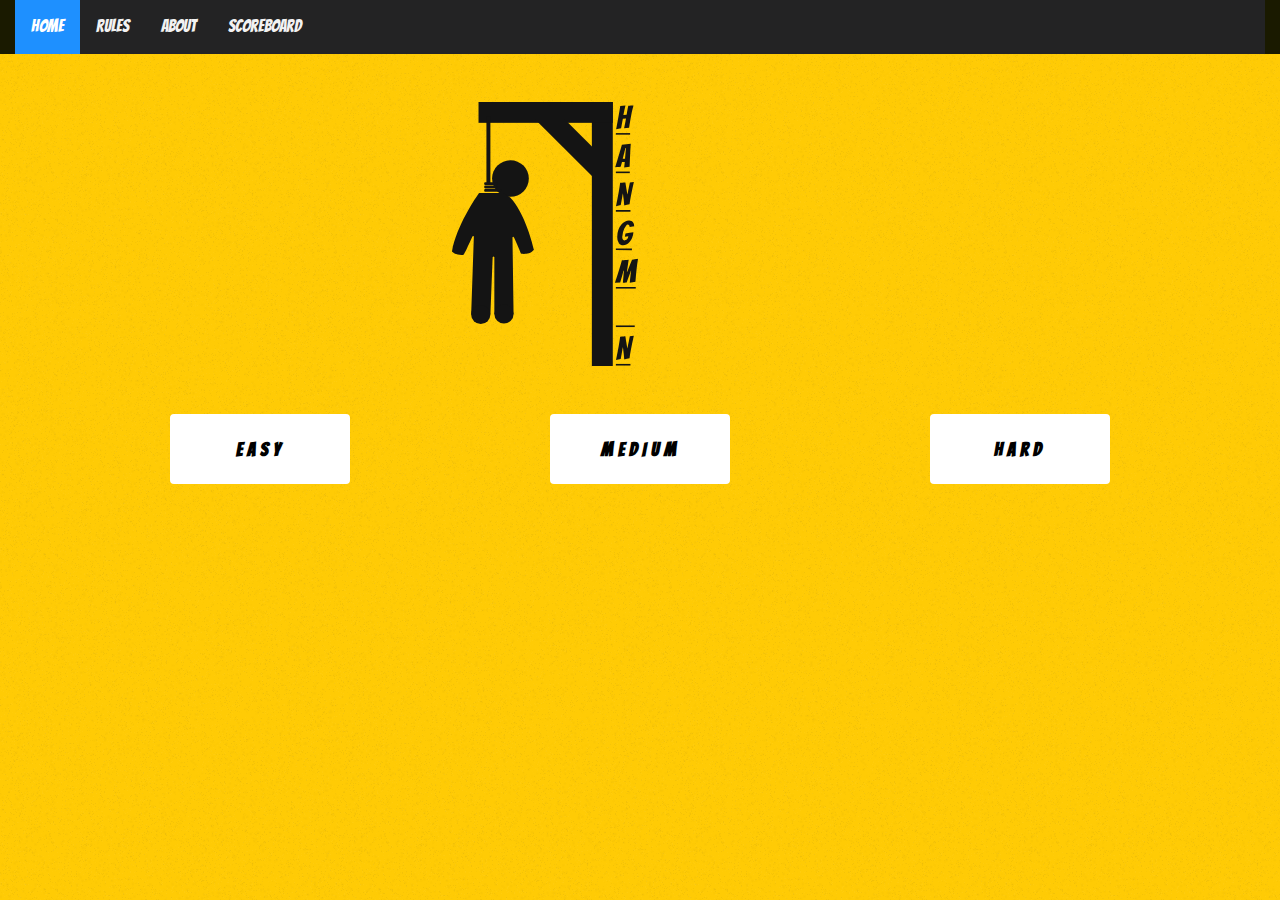
<file: index.html>
<!DOCTYPE html>
<html>

<head>
  <meta name="viewport" content="width=device-width, initial-scale=1">
  <title>HANGMAN</title>

  <link rel="stylesheet" href="https://stackpath.bootstrapcdn.com/bootstrap/4.3.1/css/bootstrap.min.css"
    integrity="sha384-ggOyR0iXCbMQv3Xipma34MD+dH/1fQ784/j6cY/iJTQUOhcWr7x9JvoRxT2MZw1T" crossorigin="anonymous">

  <link href="style.css" rel="stylesheet" type="text/css">
  <link href="https://fonts.googleapis.com/css?family=Bangers&display=swap" rel="stylesheet">
</head>

<body style="background-color: #ffcb05">
  <!--div style="background-image: url('hangmanbg.jpg');"-->
  <div class="container-fluid">
    <div class="row" style="background-color: #1a1a00;">
      <div class="col-md-12 center">
      <div class="topnav">
        <a class="active" href="#Home">Home</a>
        <a href="rules.html">Rules</a>
        <a href="About.html">About</a>
        <a href="scoreboard.php">scoreboard</a>
      </div>
    </div>
  </div>
  </div>
  <div class="container">
    <div class="row">
      <div class="col-md-10" style="margin-top: 30px;">
        <img src="logo.svg" alt="Hangman"  height="300">
      </div>
    </div>
    <div class="row">
      <div class="col-md-4 center">
        <a href="easy.html"> <button type="button" class="btn">EASY</button></a>
      </div>
      <div class="col-md-4 center">
        <a href="medium.html"> <button type="button" class=" btn btn2">MEDIUM</button></a>
      </div>
      <div class="col-md-4 center">
        <a href="hard.html"> <button type="button" class="btn btn3">HARD</button></a>
      </div>


    </div>
  </div>
</body>

</html>
</file>
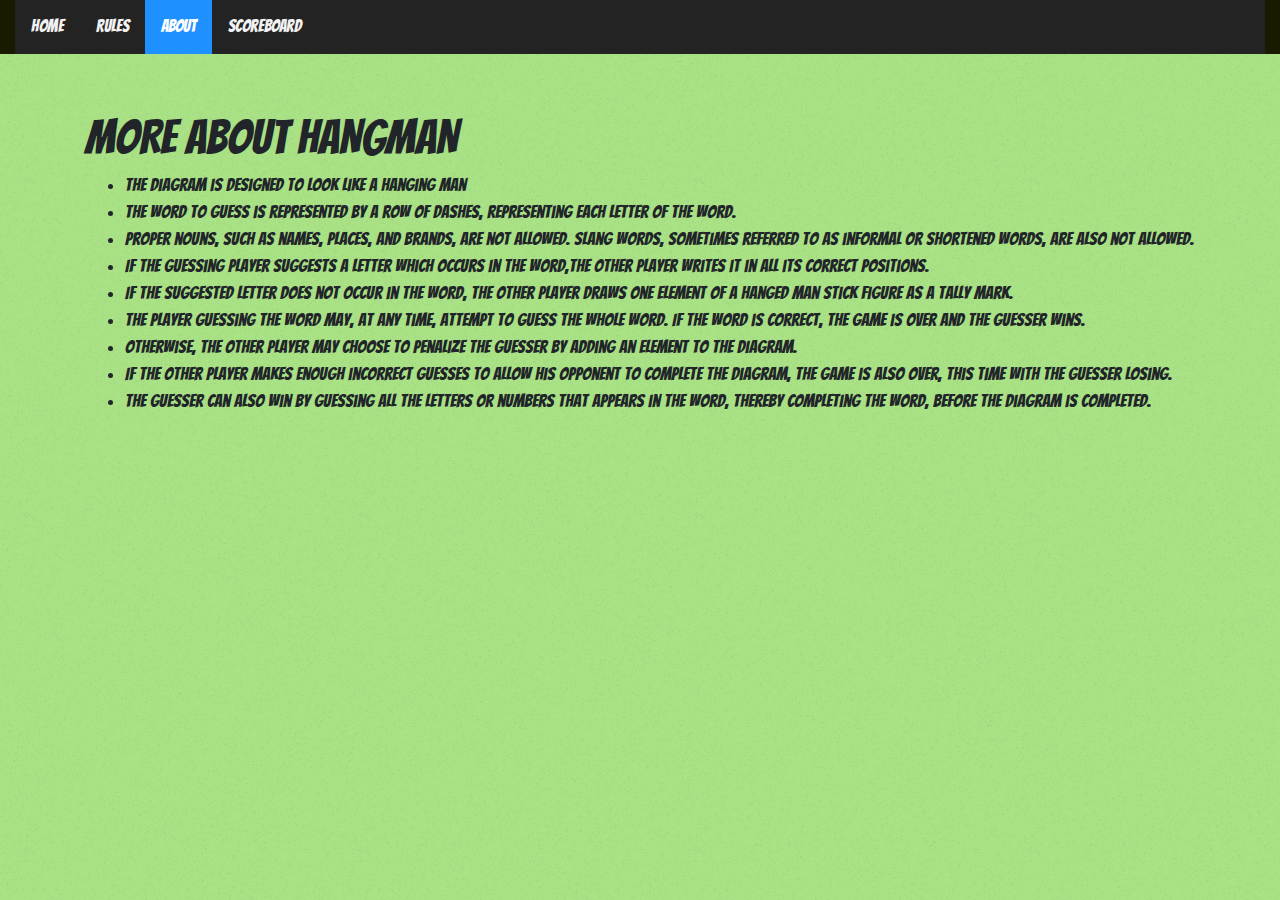
<file: About.html>
<!DOCTYPE html>
<html>

<head>
  <title>RULES</title>
  <meta name="viewport" content="width=device-width, initial-scale=1">

  <link rel="stylesheet" href="https://stackpath.bootstrapcdn.com/bootstrap/4.3.1/css/bootstrap.min.css"
    integrity="sha384-ggOyR0iXCbMQv3Xipma34MD+dH/1fQ784/j6cY/iJTQUOhcWr7x9JvoRxT2MZw1T" crossorigin="anonymous">
  <link href="style.css" rel="stylesheet" type="text/css">

  <link href="https://fonts.googleapis.com/css?family=Bangers&display=swap" rel="stylesheet">

</head>

<body style="background-color: #a9e185">
    <div class="container-fluid">
        <div class="row" style="background-color: #1a1a00;">
          <div class="col-md-12 center">
          <div class="topnav">
            <a href="index.html">Home</a>
            <a href="rules.html">Rules</a>
            <a class="active" href="#">About</a>
            <a href="scoreboard.php">scoreboard</a>
          </div>
        </div>
      </div>
      </div>
  <div class="container">
    <div class="row">
      <div class="col-md-12" style="margin-top: 50px;">
        <H1>More About Hangman</H1>
      </div>
    </div>

    <div class="row">
      <div class="col-md-12" style="font-size: large;">
        <ul>
          <li>The diagram is designed to look like a hanging man</li>
          <li>The word to guess is represented by a row of dashes, representing each letter of the word.</li>
          <li>Proper nouns, such as names, places, and brands, are not allowed. Slang words, sometimes referred to as
            informal or
            shortened words, are also not allowed.</li>
          <li>If the guessing player suggests a letter which occurs in the word,the other player writes it in all its
            correct positions.</li>
          <li>If the suggested letter does not occur in the word, the other
            player
            draws one element of a hanged man stick figure as a tally mark.</li>
          <li>The player guessing the word may, at any time, attempt to guess the whole word. If the word is correct,
            the game
            is
            over and the guesser wins.</li>
          <li> Otherwise, the other player may choose to penalize the guesser by adding an element to
            the diagram.</li>
          <li> If the other player makes enough incorrect guesses to allow his opponent to
            complete
            the diagram, the game is also over, this time with the guesser losing.</li>
          <li> The guesser can also win by
            guessing
            all the letters or numbers that appears in the word, thereby completing the word, before the diagram is
            completed.</li>

        </ul>
      </div>
    </div>


  </div>
  </div>
</body>

</html>
</file>
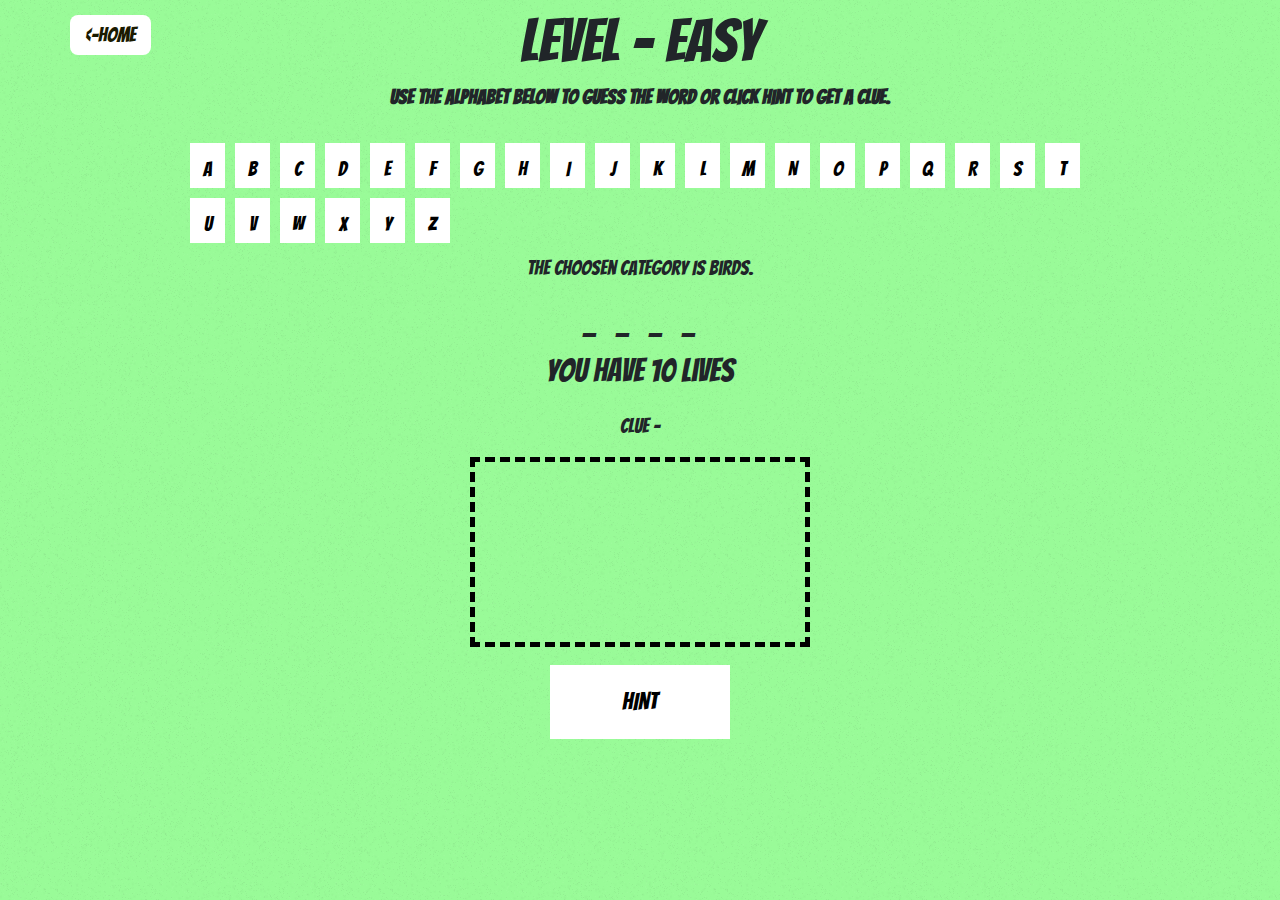
<file: easy.html>
<!DOCTYPE html>
<html>

<head>
  <title>EASY</title>
  <meta name="viewport" content="width=device-width, initial-scale=1">

  <link rel="stylesheet" href="https://stackpath.bootstrapcdn.com/bootstrap/4.3.1/css/bootstrap.min.css"
    integrity="sha384-ggOyR0iXCbMQv3Xipma34MD+dH/1fQ784/j6cY/iJTQUOhcWr7x9JvoRxT2MZw1T" crossorigin="anonymous">

  <link href="style.css" rel="stylesheet" type="text/css">
  <link href="https://fonts.googleapis.com/css?family=Bangers&display=swap" rel="stylesheet">
  <style>
    /* Variabes */

    /* Mixin's */


    body {
      background-color: #99fb98;
      color: 003366;
      height: 100%;
      text-align: center;
      font-size: 20px;
    }
  </style>
  <script>
    window.onload = function () {

      var alphabet = ['A', 'B', 'C', 'D', 'E', 'F', 'G', 'H',
        'I', 'J', 'K', 'L', 'M', 'N', 'O', 'P', 'Q', 'R', 'S',
        'T', 'U', 'V', 'W', 'X', 'Y', 'Z'];

      var categories;         // Array of topics
      var chosenCategory;     // Selected catagory
      var getHint;          // Word getHint
      var word;              // Selected word
      var guess;             // Geuss
      var geusses = [];      // Stored geusses
      var lives;             // Lives
      var counter;           // Count correct geusses
      var space;              // Number of spaces in word '-'

      // Get elements
      var showLives = document.getElementById("mylives");
      var showCatagory = document.getElementById("scatagory");
      var getHint = document.getElementById("hint");
      var showClue = document.getElementById("clue");



      // create alphabet ul
      var buttons = function () {
        myButtons = document.getElementById('buttons');
        letters = document.createElement('ul');

        for (var i = 0; i < alphabet.length; i++) {
          letters.id = 'alphabet';
          list = document.createElement('li');
          list.id = 'letter';
          list.innerHTML = alphabet[i];
          check();
          myButtons.appendChild(letters);
          letters.appendChild(list);
        }
      }


      // Select Catagory
      var selectCat = function () {
        if (chosenCategory === categories[0]) {
          catagoryName.innerHTML = "The Choosen Category Is Birds.";
        } else if (chosenCategory === categories[1]) {
          catagoryName.innerHTML = "The Choosen Category Is Animals.";
        } else if (chosenCategory === categories[2]) {
          catagoryName.innerHTML = "The Choosen Category Is Places.";
        }
      }

      // Create geusses ul
      result = function () {
        wordHolder = document.getElementById('hold');
        correct = document.createElement('ul');

        for (var i = 0; i < word.length; i++) {
          correct.setAttribute('id', 'my-word');
          guess = document.createElement('li');
          guess.setAttribute('class', 'guess');
          if (word[i] === "-") {
            guess.innerHTML = "-";
            space = 1;
          } else {
            guess.innerHTML = "_";
          }

          geusses.push(guess);
          wordHolder.appendChild(correct);
          correct.appendChild(guess);
        }
      }

      // Show lives
      comments = function () {
        showLives.innerHTML = "You have " + lives + " lives";
        if (lives < 1) {
          //showLives.innerHTML = "Game Over";
          location.replace("gameover.html")
        }
        for (var i = 0; i < geusses.length; i++) {
          if (counter + space === geusses.length) {
            showLives.innerHTML = "You Won! <br/> Your Score : " + lives;
            document.getElementById("stickman").style.display = "none";
            document.getElementById("hint").style.display = "none";
            document.getElementById("nameu").style.display = "inline";
            document.getElementById("scoreset").value = lives;
          }
        }
      }

      // Animate man
      var animate = function () {
        var drawMe = lives;
        drawArray[drawMe]();
      }


      // Hangman
      canvas = function () {

        myStickman = document.getElementById("stickman");
        context = myStickman.getContext('2d');
        context.beginPath();
        context.strokeStyle = "black";
        context.lineWidth = 2;
      };

      head = function () {
        myStickman = document.getElementById("stickman");
        context = myStickman.getContext('2d');
        context.beginPath();
        context.arc(60, 25, 10, 0, Math.PI * 2, true);
        context.stroke();
      }

      draw = function ($pathFromx, $pathFromy, $pathTox, $pathToy) {

        context.moveTo($pathFromx, $pathFromy);
        context.lineTo($pathTox, $pathToy);
        context.stroke();
      }

      frame1 = function () {
        draw(0, 150, 150, 150);
      };

      frame2 = function () {
        draw(10, 0, 10, 600);
      };

      frame3 = function () {
        draw(0, 5, 70, 5);
      };

      frame4 = function () {
        draw(60, 5, 60, 15);
      };

      torso = function () {
        draw(60, 36, 60, 70);
      };

      rightArm = function () {
        draw(60, 46, 100, 50);
      };

      leftArm = function () {
        draw(60, 46, 20, 50);
      };

      rightLeg = function () {
        draw(60, 70, 100, 100);
      };

      leftLeg = function () {
        draw(60, 70, 20, 100);
      };

      drawArray = [rightLeg, leftLeg, rightArm, leftArm, torso, head, frame4, frame3, frame2, frame1];


      // OnClick Function
      check = function () {
        list.onclick = function () {
          var geuss = (this.innerHTML);
          this.setAttribute("class", "active");
          this.onclick = null;
          for (var i = 0; i < word.length; i++) {
            if (word[i] === geuss) {
              geusses[i].innerHTML = geuss;
              counter += 1;
            }
          }
          var j = (word.indexOf(geuss));
          if (j === -1) {
            lives -= 1;
            comments();
            animate();
          } else {
            comments();
          }
        }
      }


      // Play
      play = function () {
        categories = [
          ["PEACOCK", "WOODPECKER", "HUMMINGBIRD", "CROW", "OWL"],
          ["CAT", "COW", "ELEPHANT", "GOAT", "HORSE"],
          ["KERALA", "PARIS", "DUBAI", "LUCKNOW", "PUNJAB"]
        ];

        chosenCategory = categories[Math.floor(Math.random() * categories.length)];
        word = chosenCategory[Math.floor(Math.random() * chosenCategory.length)];
        word = word.replace(/\s/g, "-");
        console.log(word);
        buttons();

        geusses = [];
        lives = 10;
        counter = 0;
        space = 0;
        result();
        comments();
        selectCat();
        canvas();
      }

      play();

      // Hint

      hint.onclick = function () {

        hints = [
          ["Dancing Bird.", "Strts with W", "Strts with H", "The black beauty.", "Night bird."],
          ["kiity", "Milk giver.", "The huge animal.", "Domestic Animal.", "Polo."],
          ["Gods own country.", "Eiffel Tower", "Burjkalifa", "Luck awaits here.", "Golden Temple."]
        ];

        var catagoryIndex = categories.indexOf(chosenCategory);
        var hintIndex = chosenCategory.indexOf(word);
        showClue.innerHTML = "Clue: - " + hints[catagoryIndex][hintIndex];
      };

      // Reset

      document.getElementById('reset').onclick = function () {
        correct.parentNode.removeChild(correct);
        letters.parentNode.removeChild(letters);
        showClue.innerHTML = "";
        context.clearRect(0, 0, 400, 400);
        play();
      }
    }
  </script>
</head>

<body>
  <div class="container">
    <div class="row">
      <div class="col-md-12">
        <h1>
          <b>LEVEL - EASY</b>
        </h1>
        <p>
          <b>Use the alphabet below to guess the word or click hint to get a clue.</b>
        </p>
      </div>
      <div class="row">
        <div class="col-md-12">
          <div id="buttons">
          </div>
        </div>


        <div class="col-md-12">
          <p id="catagoryName"></p>
        </div>
      </div>

      <div class="col-md-12">
        <div id="hold">
        </div>
      </div>
      <div class="col-md-12">
        <p id="mylives"></p>
        <p id="clue">Clue -</p>
      </div>
      <div class="col-md-12">
        <canvas id="stickman">This Text will show if the Browser does NOT support HTML5 Canvas tag</canvas>
        <div class="container">
          <button id="hint">HINT</button>
          <!--button id="reset">PLAY AGAIN</button-->
        </div>
        <div class="col-md-12">
          <div id="nameu">
            <form method="POST" action="uscore.php">
              <input type="text" name="uname" placeholder="enter your name">
              <input type="number" name="score" id="scoreset">
              <input type="submit" value="submit" name="submit">
            </form>
          </div>
        </div>
      </div>
      <a href="index.html" class="gohome">
        <-HOME</a> </div> </div> </body> </html>
</file>
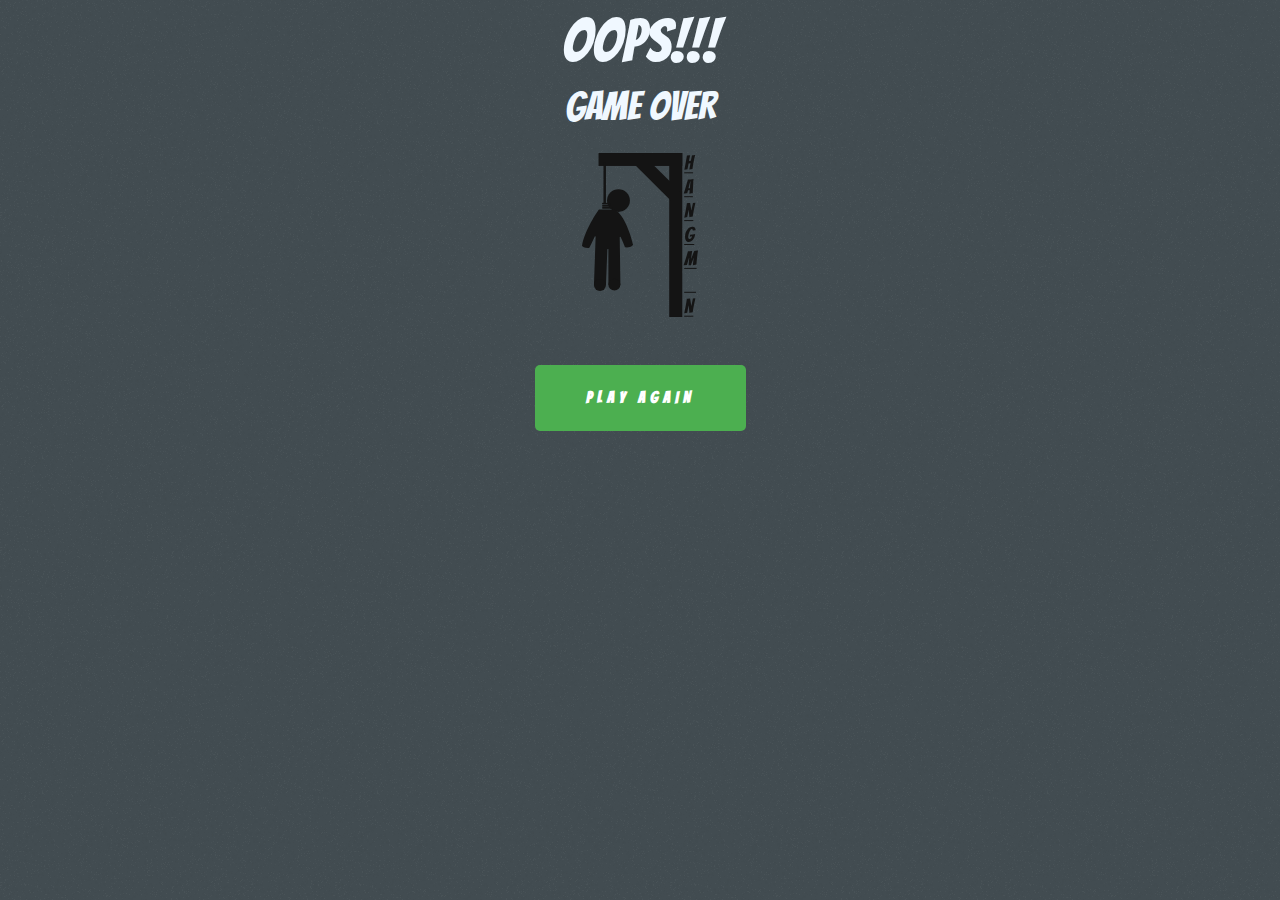
<file: gameover.html>
<!DOCTYPE html>
<html>

<head>
	<title>Game Over</title>
	
	<meta name="viewport" content="width=device-width, initial-scale=1">

	<link rel="stylesheet" href="https://stackpath.bootstrapcdn.com/bootstrap/4.3.1/css/bootstrap.min.css"
		integrity="sha384-ggOyR0iXCbMQv3Xipma34MD+dH/1fQ784/j6cY/iJTQUOhcWr7x9JvoRxT2MZw1T" crossorigin="anonymous">

	<link href="style.css" rel="stylesheet" type="text/css">
	<link href="https://fonts.googleapis.com/css?family=Bangers&display=swap" rel="stylesheet">
	<style>
		/*body {
  background-image:linear-gradient(to bottom, #ccccff 0%, #ffcc99 100%);;
  background-repeat:no-repeat;
   background-size: cover;
  font-family: "Times new roman"; 
  color:003366;
  height:100%;
  text-align:center;
  font-size:20px;
}*/
		body,
		html {
			
			margin: 0;
			color: aliceblue;
			text-align: center;
			font-size: 20px;
			padding: 0px color:ffcc99;

		}

		.btn {
			background-color: #4CAF50;
			border: 20px solid:black;
			color: white;
			/*display: block;*/

			text-align: center;
			text-decoration: none;
			display: inline-block;
			font-size: 16px;

			cursor: pointer;
		}
	</style>

</head>

<body style="background-color: #424c51">
	<div class="container">
		<h1>Oops!!!</h1>
		<h2>GAME OVER</h2>
		<div>
			<img src="logo.svg" alt="Hangman" height="200">
		</div>
		<a href="index.html" class="btn"> PLAY AGAIN</a>
	</div>
</body>

</html>
</file>
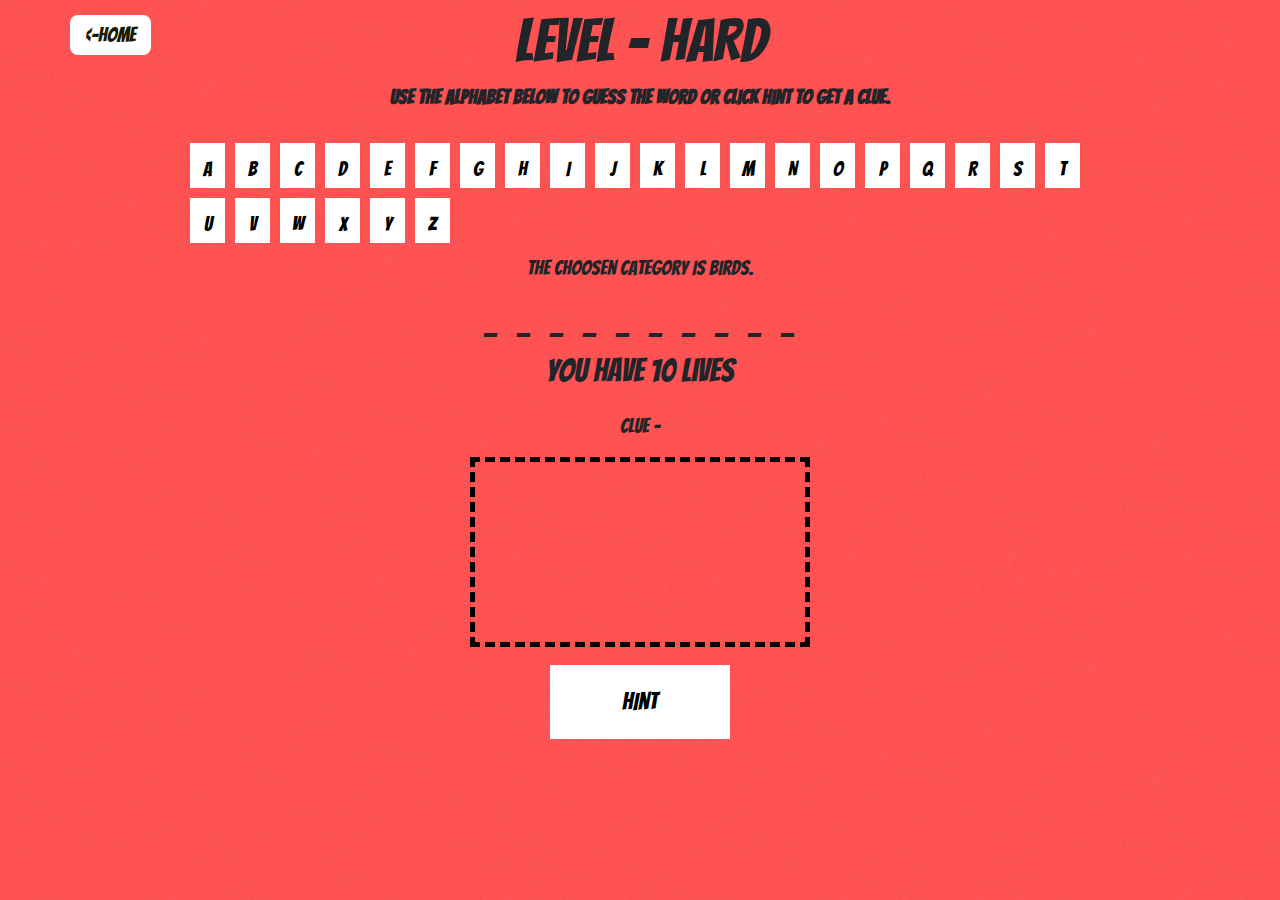
<file: hard.html>
<!DOCTYPE html>
<html>

<head>
  <title>HARD</title>
  <meta name="viewport" content="width=device-width, initial-scale=1">
  <link rel="stylesheet" href="https://stackpath.bootstrapcdn.com/bootstrap/4.3.1/css/bootstrap.min.css"
    integrity="sha384-ggOyR0iXCbMQv3Xipma34MD+dH/1fQ784/j6cY/iJTQUOhcWr7x9JvoRxT2MZw1T" crossorigin="anonymous">

  <link href="style.css" rel="stylesheet" type="text/css">
  <link href="https://fonts.googleapis.com/css?family=Bangers&display=swap" rel="stylesheet">
  <style>
    body {
      background-color: #ff5252;
      color: 003366;
      height: 100%;
      text-align: center;
      font-size: 20px;
    }
  </style>



  <script>
    window.onload = function () {

      var alphabet = ['A', 'B', 'C', 'D', 'E', 'F', 'G', 'H',
        'I', 'J', 'K', 'L', 'M', 'N', 'O', 'P', 'Q', 'R', 'S',
        'T', 'U', 'V', 'W', 'X', 'Y', 'Z'];

      var categories;         // Array of topics
      var chosenCategory;     // Selected catagory
      var getHint;          // Word getHint
      var word;              // Selected word
      var guess;             // Geuss
      var geusses = [];      // Stored geusses
      var lives;             // Lives
      var counter;           // Count correct geusses
      var space;              // Number of spaces in word '-'

      // Get elements
      var showLives = document.getElementById("mylives");
      var showCatagory = document.getElementById("scatagory");
      var getHint = document.getElementById("hint");
      var showClue = document.getElementById("clue");



      // create alphabet ul
      var buttons = function () {
        myButtons = document.getElementById('buttons');
        letters = document.createElement('ul');

        for (var i = 0; i < alphabet.length; i++) {
          letters.id = 'alphabet';
          list = document.createElement('li');
          list.id = 'letter';
          list.innerHTML = alphabet[i];
          check();
          myButtons.appendChild(letters);
          letters.appendChild(list);
        }
      }


      // Select Catagory
      var selectCat = function () {
        if (chosenCategory === categories[0]) {
          catagoryName.innerHTML = "The Choosen Category Is Birds.";
        } else if (chosenCategory === categories[1]) {
          catagoryName.innerHTML = "The Choosen Category Is Animals.";
        } else if (chosenCategory === categories[2]) {
          catagoryName.innerHTML = "The Choosen Category Is Places.";
        }
      }

      // Create geusses ul
      result = function () {
        wordHolder = document.getElementById('hold');
        correct = document.createElement('ul');

        for (var i = 0; i < word.length; i++) {
          correct.setAttribute('id', 'my-word');
          guess = document.createElement('li');
          guess.setAttribute('class', 'guess');
          if (word[i] === "-") {
            guess.innerHTML = "-";
            space = 1;
          } else {
            guess.innerHTML = "_";
          }

          geusses.push(guess);
          wordHolder.appendChild(correct);
          correct.appendChild(guess);
        }
      }

      // Show lives
      comments = function () {
        showLives.innerHTML = "You have " + lives + " lives";
        if (lives < 1) {
          //showLives.innerHTML = "Game Over";
          location.replace("gameover.html")
        }
        for (var i = 0; i < geusses.length; i++) {
          if (counter + space === geusses.length) {
            showLives.innerHTML = "You Won! <br/> Your Score : " + lives * 3;
            document.getElementById("stickman").style.display = "none";
            document.getElementById("hint").style.display = "none";
            document.getElementById("nameu").style.display = "inline";
            document.getElementById("scoreset").value = lives*3;
          }
        }
      }

      // Animate man
      var animate = function () {
        var drawMe = lives;
        drawArray[drawMe]();
      }


      // Hangman
      canvas = function () {

        myStickman = document.getElementById("stickman");
        context = myStickman.getContext('2d');
        context.beginPath();
        context.strokeStyle = "black";
        context.lineWidth = 2;
      };

      head = function () {
        myStickman = document.getElementById("stickman");
        context = myStickman.getContext('2d');
        context.beginPath();
        context.arc(60, 25, 10, 0, Math.PI * 2, true);
        context.stroke();
      }

      draw = function ($pathFromx, $pathFromy, $pathTox, $pathToy) {

        context.moveTo($pathFromx, $pathFromy);
        context.lineTo($pathTox, $pathToy);
        context.stroke();
      }

      frame1 = function () {
        draw(0, 150, 150, 150);
      };

      frame2 = function () {
        draw(10, 0, 10, 600);
      };

      frame3 = function () {
        draw(0, 5, 70, 5);
      };

      frame4 = function () {
        draw(60, 5, 60, 15);
      };

      torso = function () {
        draw(60, 36, 60, 70);
      };

      rightArm = function () {
        draw(60, 46, 100, 50);
      };

      leftArm = function () {
        draw(60, 46, 20, 50);
      };

      rightLeg = function () {
        draw(60, 70, 100, 100);
      };

      leftLeg = function () {
        draw(60, 70, 20, 100);
      };

      drawArray = [rightLeg, leftLeg, rightArm, leftArm, torso, head, frame4, frame3, frame2, frame1];


      // OnClick Function
      check = function () {
        list.onclick = function () {
          var geuss = (this.innerHTML);
          this.setAttribute("class", "active");
          this.onclick = null;
          for (var i = 0; i < word.length; i++) {
            if (word[i] === geuss) {
              geusses[i].innerHTML = geuss;
              counter += 1;
            }
          }
          var j = (word.indexOf(geuss));
          if (j === -1) {
            lives -= 1;
            comments();
            animate();
          } else {
            comments();
          }
        }
      }


      // Play
      play = function () {
        categories = [
          ["PEACOCK", "WOODPECKER", "HUMMINGBIRD", "CROW", "OWL"],
          ["CAT", "COW", "ELEPHANT", "GOAT", "HORSE"],
          ["KERALA", "PARIS", "DUBAI", "LUCKNOW", "PUNJAB"]
        ];

        chosenCategory = categories[Math.floor(Math.random() * categories.length)];
        word = chosenCategory[Math.floor(Math.random() * chosenCategory.length)];
        word = word.replace(/\s/g, "-");
        console.log(word);
        buttons();

        geusses = [];
        lives = 10;
        counter = 0;
        space = 0;
        result();
        comments();
        selectCat();
        canvas();
      }

      play();

      // Hint

      hint.onclick = function () {

        hints = [
          ["Dancig Bird.", "Strts with W", "Strts with H", "The black beauty.", "Night bird."],
          ["kiity", "Milk giver.", "The huge animal.", "Domestic Animal.", "Rider."],
          ["Gods own country.", "Eiffel Tower", "Burjkalifa", "Luck awaits here.", "Golden Temple."]
        ];

        var catagoryIndex = categories.indexOf(chosenCategory);
        var hintIndex = chosenCategory.indexOf(word);
        showClue.innerHTML = "Clue: - " + hints[catagoryIndex][hintIndex];
      };

      // Reset

      document.getElementById('reset').onclick = function () {
        correct.parentNode.removeChild(correct);
        letters.parentNode.removeChild(letters);
        showClue.innerHTML = "";
        context.clearRect(0, 0, 400, 400);
        play();
      }
    }
  </script>
</head>

<body>
  <div class="container">
    <div class="row">
      <div class="col-md-12">
        <h1>
          <b>LEVEL - HARD</b>
        </h1>
        <p>
          <b>Use the alphabet below to guess the word or click hint to get a clue.</b>
        </p>
      </div>
      <div class="row">
        <div class="col-md-12">
          <div id="buttons">
          </div>
        </div>


        <div class="col-md-12">
          <p id="catagoryName"></p>
        </div>
      </div>

      <div class="col-md-12">
        <div id="hold">
        </div>
      </div>
      <div class="col-md-12">
        <p id="mylives"></p>
        <p id="clue">Clue -</p>
      </div>
      <div class="col-md-12">
        <canvas id="stickman">This Text will show if the Browser does NOT support HTML5 Canvas tag</canvas>
        <div class="container">
          <button id="hint">HINT</button>
          <!--button id="reset">PLAY AGAIN</button-->
        </div>
        <div class="col-md-12">
          <div id="nameu">
            <form method="POST" action="uscore.php">
              <input type="text" name="uname" placeholder="enter your name">
              <input type="number" name="score"  id="scoreset" >
              <input type="submit" value="submit" name="submit">
            </form>
          </div>
        </div>
      </div>
      <a href="index.html" class="gohome">
        <-HOME</a> </div> </div> </body> </html>
</file>
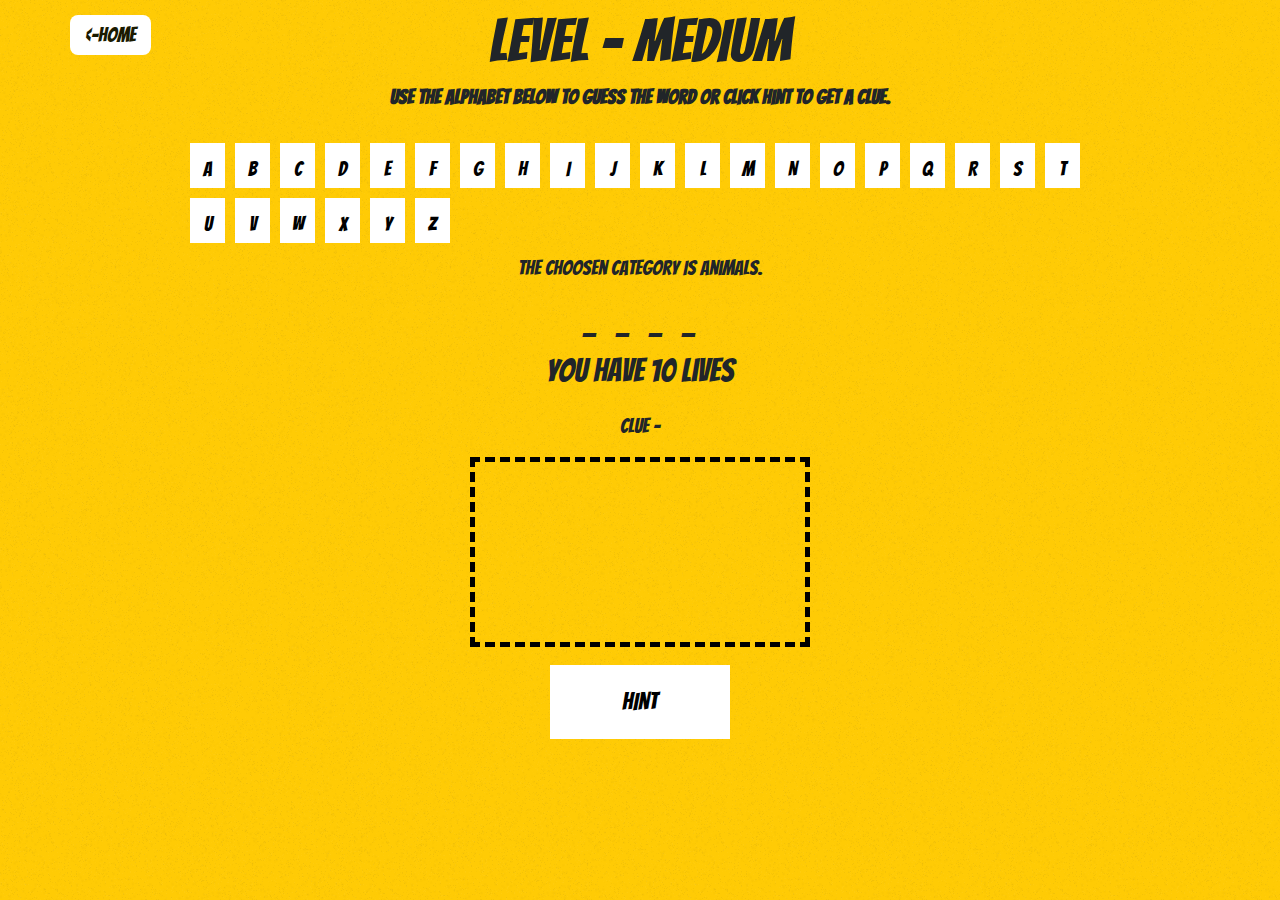
<file: medium.html>
<!DOCTYPE html>
<html>

<head>
  <title>MEDIUM</title>
  <meta name="viewport" content="width=device-width, initial-scale=1">
  <link rel="stylesheet" href="https://stackpath.bootstrapcdn.com/bootstrap/4.3.1/css/bootstrap.min.css"
    integrity="sha384-ggOyR0iXCbMQv3Xipma34MD+dH/1fQ784/j6cY/iJTQUOhcWr7x9JvoRxT2MZw1T" crossorigin="anonymous">

  <link href="style.css" rel="stylesheet" type="text/css">
  <link href="https://fonts.googleapis.com/css?family=Bangers&display=swap" rel="stylesheet">
  <style>
    /* Variabes */

    /* Mixin's */

    body {
      background-color: #ffcb05;
      color: 003366;
      height: 100%;
      text-align: center;
      font-size: 20px;
    }
  </style>
  <script>
    window.onload = function () {

      var alphabet = ['A', 'B', 'C', 'D', 'E', 'F', 'G', 'H',
        'I', 'J', 'K', 'L', 'M', 'N', 'O', 'P', 'Q', 'R', 'S',
        'T', 'U', 'V', 'W', 'X', 'Y', 'Z'];

      var categories;         // Array of topics
      var chosenCategory;     // Selected catagory
      var getHint;          // Word getHint
      var word;              // Selected word
      var guess;             // Geuss
      var geusses = [];      // Stored geusses
      var lives;             // Lives
      var counter;           // Count correct geusses
      var space;              // Number of spaces in word '-'

      // Get elements
      var showLives = document.getElementById("mylives");
      var showCatagory = document.getElementById("scatagory");
      var getHint = document.getElementById("hint");
      var showClue = document.getElementById("clue");



      // create alphabet ul
      var buttons = function () {
        myButtons = document.getElementById('buttons');
        letters = document.createElement('ul');

        for (var i = 0; i < alphabet.length; i++) {
          letters.id = 'alphabet';
          list = document.createElement('li');
          list.id = 'letter';
          list.innerHTML = alphabet[i];
          check();
          myButtons.appendChild(letters);
          letters.appendChild(list);
        }
      }


      // Select Catagory
      var selectCat = function () {
        if (chosenCategory === categories[0]) {
          catagoryName.innerHTML = "The Choosen Category Is Birds.";
        } else if (chosenCategory === categories[1]) {
          catagoryName.innerHTML = "The Choosen Category Is Animals.";
        } else if (chosenCategory === categories[2]) {
          catagoryName.innerHTML = "The Choosen Category Is Places.";
        }
      }

      // Create geusses ul
      result = function () {
        wordHolder = document.getElementById('hold');
        correct = document.createElement('ul');

        for (var i = 0; i < word.length; i++) {
          correct.setAttribute('id', 'my-word');
          guess = document.createElement('li');
          guess.setAttribute('class', 'guess');
          if (word[i] === "-") {
            guess.innerHTML = "-";
            space = 1;
          } else {
            guess.innerHTML = "_";
          }

          geusses.push(guess);
          wordHolder.appendChild(correct);
          correct.appendChild(guess);
        }
      }

      // Show lives
      comments = function () {
        showLives.innerHTML = "You have " + lives + " lives";
        if (lives < 1) {
          //showLives.innerHTML = "Game Over";
          location.replace("gameover.html")
        }
        for (var i = 0; i < geusses.length; i++) {
          if (counter + space === geusses.length) {
            showLives.innerHTML = "You Won! <br/> Your Score : " + lives * 2;
            document.getElementById("stickman").style.display = "none";
            document.getElementById("hint").style.display = "none";
            document.getElementById("nameu").style.display = "inline";
            document.getElementById("scoreset").value = lives * 2;
          }
        }
      }

      // Animate man
      var animate = function () {
        var drawMe = lives;
        drawArray[drawMe]();
      }


      // Hangman
      canvas = function () {

        myStickman = document.getElementById("stickman");
        context = myStickman.getContext('2d');
        context.beginPath();
        context.strokeStyle = "black";
        context.lineWidth = 2;
      };

      head = function () {
        myStickman = document.getElementById("stickman");
        context = myStickman.getContext('2d');
        context.beginPath();
        context.arc(60, 25, 10, 0, Math.PI * 2, true);
        context.stroke();
      }

      draw = function ($pathFromx, $pathFromy, $pathTox, $pathToy) {

        context.moveTo($pathFromx, $pathFromy);
        context.lineTo($pathTox, $pathToy);
        context.stroke();
      }

      frame1 = function () {
        draw(0, 150, 150, 150);
      };

      frame2 = function () {
        draw(10, 0, 10, 600);
      };

      frame3 = function () {
        draw(0, 5, 70, 5);
      };

      frame4 = function () {
        draw(60, 5, 60, 15);
      };

      torso = function () {
        draw(60, 36, 60, 70);
      };

      rightArm = function () {
        draw(60, 46, 100, 50);
      };

      leftArm = function () {
        draw(60, 46, 20, 50);
      };

      rightLeg = function () {
        draw(60, 70, 100, 100);
      };

      leftLeg = function () {
        draw(60, 70, 20, 100);
      };

      drawArray = [rightLeg, leftLeg, rightArm, leftArm, torso, head, frame4, frame3, frame2, frame1];


      // OnClick Function
      check = function () {
        list.onclick = function () {
          var geuss = (this.innerHTML);
          this.setAttribute("class", "active");
          this.onclick = null;
          for (var i = 0; i < word.length; i++) {
            if (word[i] === geuss) {
              geusses[i].innerHTML = geuss;
              counter += 1;
            }
          }
          var j = (word.indexOf(geuss));
          if (j === -1) {
            lives -= 1;
            comments();
            animate();
          } else {
            comments();
          }
        }
      }


      // Play
      play = function () {
        categories = [
          ["PEACOCK", "WOODPECKER", "HUMMINGBIRD", "CROW", "OWL"],
          ["CAT", "COW", "ELEPHANT", "GOAT", "HORSE"],
          ["KERALA", "PARIS", "DUBAI", "LUCKNOW", "PUNJAB"]
        ];

        chosenCategory = categories[Math.floor(Math.random() * categories.length)];
        word = chosenCategory[Math.floor(Math.random() * chosenCategory.length)];
        word = word.replace(/\s/g, "-");
        console.log(word);
        buttons();

        geusses = [];
        lives = 10;
        counter = 0;
        space = 0;
        result();
        comments();
        selectCat();
        canvas();
      }

      play();

      // Hint

      hint.onclick = function () {

        hints = [
          ["Dancig Bird.", "Strts with W", "Strts with H", "The black beauty.", "Night bird."],
          ["kiity", "Milk giver.", "The huge animal.", "Domestic Animal.", "Rider."],
          ["Gods own country.", "Eiffel Tower", "Burjkalifa", "Luck awaits here.", "Golden Temple."]
        ];

        var catagoryIndex = categories.indexOf(chosenCategory);
        var hintIndex = chosenCategory.indexOf(word);
        showClue.innerHTML = "Clue: - " + hints[catagoryIndex][hintIndex];
      };

      // Reset

      document.getElementById('reset').onclick = function () {
        correct.parentNode.removeChild(correct);
        letters.parentNode.removeChild(letters);
        showClue.innerHTML = "";
        context.clearRect(0, 0, 400, 400);
        play();
      }
    }
  </script>
</head>

<body>
  <div class="container">
    <div class="row">
      <div class="col-md-12">
        <h1>
          <b>LEVEL - Medium</b>
        </h1>
        <p>
          <b>Use the alphabet below to guess the word or click hint to get a clue.</b>
        </p>
      </div>
      <div class="row">
        <div class="col-md-12">
          <div id="buttons">
          </div>
        </div>


        <div class="col-md-12">
          <p id="catagoryName"></p>
        </div>
      </div>

      <div class="col-md-12">
        <div id="hold">
        </div>
      </div>
      <div class="col-md-12">
        <p id="mylives"></p>
        <p id="clue">Clue -</p>
      </div>
      <div class="col-md-12">
        <canvas id="stickman">This Text will show if the Browser does NOT support HTML5 Canvas tag</canvas>
        <div class="container">
          <button id="hint">HINT</button>
          <!--button id="reset">PLAY AGAIN</button-->
        </div>
        <div class="col-md-12">
          <div id="nameu">
            <form method="POST" action="uscore.php">
              <input type="text" name="uname" placeholder="enter your name">
              <input type="number" name="score" id="scoreset">
              <input type="submit" value="submit" name="submit">
            </form>
          </div>
        </div>
      </div>
      <a href="index.html" class="gohome">
        <-HOME</a> </div> </div> </body> </html>
</file>
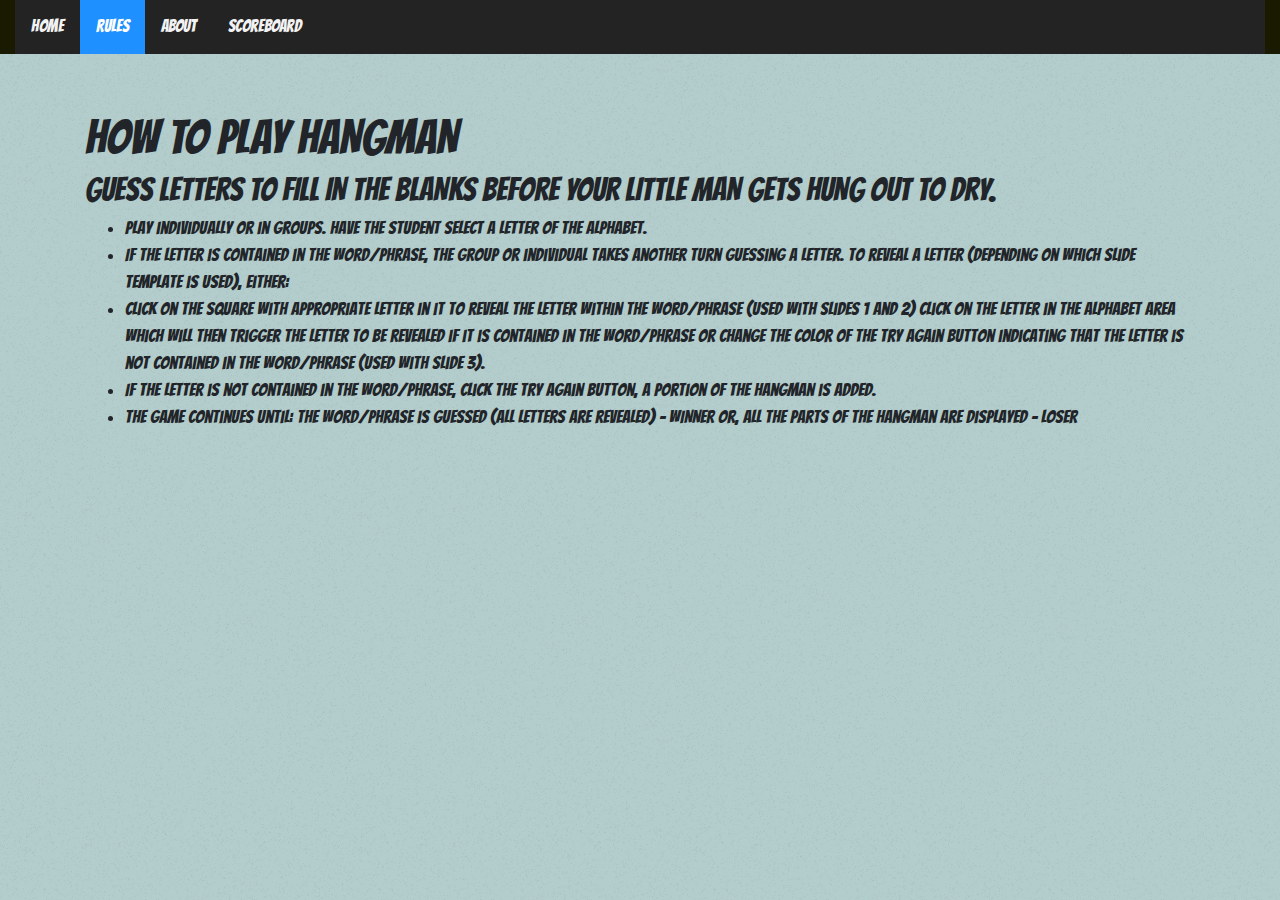
<file: rules.html>
<!DOCTYPE html>
<html>

<head>
  <title>RULES</title>
  <meta name="viewport" content="width=device-width, initial-scale=1">
  <link rel="stylesheet" href="https://stackpath.bootstrapcdn.com/bootstrap/4.3.1/css/bootstrap.min.css"
    integrity="sha384-ggOyR0iXCbMQv3Xipma34MD+dH/1fQ784/j6cY/iJTQUOhcWr7x9JvoRxT2MZw1T" crossorigin="anonymous">

  <link href="style.css" rel="stylesheet" type="text/css">
  <link href="https://fonts.googleapis.com/css?family=Bangers&display=swap" rel="stylesheet">
</head>

<body style="background-color: 	 #b3cccc">

  <div class="container-fluid">
    <div class="row" style="background-color: #1a1a00;">
      <div class="col-md-12 center">
        <div class="topnav">
          <a href="index.html">Home</a>
          <a class="active" href="#">Rules</a>
          <a href="About.html">About</a>
          <a href="scoreboard.php">scoreboard</a>
        </div>
      </div>
    </div>
  </div>
  <div class="container">
    <div class="row">
      <div class="col-md-12" style="margin-top: 50px;">
        <H1>How to play Hangman</H1>
        <H2>Guess letters to fill in the blanks before your little man gets hung out to dry.</H2>
        <ul style="font-size: large;">
          <li>Play individually or in groups.
            Have the student select a letter of the alphabet.</li>
          <li>If the letter is contained in the word/phrase, the group or individual takes another turn guessing a
            letter.
            To reveal a letter (depending on which slide template is used), either:</li>
          <li>Click on the square with appropriate letter in it to reveal the letter within the word/phrase (used with
            slides 1 and 2)
            Click on the letter in the alphabet area which will then trigger the letter to be revealed if it is
            contained
            in the word/phrase or change the color of the Try Again button indicating that the letter is not contained
            in
            the word/phrase (used with slide 3).</li>
          <li>If the letter is not contained in the word/phrase, click the Try Again button, a portion of the hangman is
            added. </li>
          <li>The game continues until:
            the word/phrase is guessed (all letters are revealed) – WINNER or,
            all the parts of the hangman are displayed – LOSER</li>
        </ul>
      </div>
    </div>
  </div>
</body>

</html>
</file>
<file: style.css>
body {
    background-image: url('grain.99e6987b.png');
    height: 100%;
    color="#b3cccc";
    font-family: 'Bangers', cursive;

}
.topnav {
  overflow: hidden;
  background-color:  #232324;
}


.topnav a {
  float: left;
  color: #f2f2f2;
  text-align: center;
  padding: 14px 16px;
  text-decoration: none;
  font-size: 17px;
}

.topnav a:hover {
  background-color: #80aaff;
  color: black;
}

.topnav a.active {
  background-color: dodgerblue;
  color: white;
}
.center{
  text-align: center;
}


img {
  display: block;
  margin-left: auto;
  margin-right: auto;
  padding: 18px 0px
}

.btn {
  background-color: white;
  border: 10px solid:black;
  color: black;
  display: block;
  padding: 20px 50px;
  text-align: center;
  text-decoration: none;
  display: inline-block;
  font-size: larger;
  font-weight: bolder;
  margin-top: 30px;
  cursor: pointer;
  letter-spacing:5px
}

.btn2 {
  background-color: white;
}

.btn3 {
  background-color: white;
}
.gohome{
  position: absolute;
  color: #1a1a00;
  background: #ffffff;
  border-radius: 8px;
  margin-top: 15px;
  padding: 5px 15px 5px 15px;

}



@mixin transition {
  -webkit-transition: all 0.5s ease-in-out;
  -moz-transition: all 0.5s ease-in-out;
  transition: all 0.5s ease-in-out;
}

@mixin clear {
  &:after {
    content: "";
    display: table;
    clear: both;
  }
}

@mixin box-size {
  -webkit-box-sizing: border-box;
  -moz-box-sizing: border-box;
  box-sizing: border-box;
}

@mixin transition {
  -webkit-transition: all 0.3s ease-in-out;
  -moz-transition: all 0.3s ease-in-out;
  transition: all 0.3s ease-in-out;
}

@mixin fade {
  -moz-transition: all 1s ease-in;
  -moz-transition: all 0.3s ease-in-out;
  -webkit-transition: all 0.3s ease-in-out;
}

@mixin opacity {
  opacity: 0.4;
  filter: alpha(opacity=40);
  @include fade;
}

@mixin corners ($radius) {
  -moz-border-radius: $radius;
  -webkit-border-radius: $radius;
  border-radius: $radius;
  -khtml-border-radius: $radius;
}

.wrappper {
  @include clear;
  width: 100%;
  margin: 0 auto;
}


canvas {
  color: black;
  border: black dashed 5px;
  padding: 15px;
}

h1,
h2,
h3 {
  font-family: 'Bangers', cursive;
  font-weight: 100;
  text-transform: uppercase;
  margin: 5px 0;
}

h1 {
  font-size: 3.0em;
}


p {
  font-size: 2.6sem;
}

#alphabet {
  @include clear;
  margin: 15px auto;
  padding: 0;
  max-width: 900px;
}

#alphabet li {
  float: left;
  margin: 0 10px 10px 0;
  list-style: none;
  width: 35px;
  height: 45px;
  padding-top: 10px;
  background: white;
  color: black;
  cursor: pointer;
  @include corners(5px);
  border: solid 1px white;

  &:hover {
    background: white;
    border: solid 1px $white;
    color: black;
  }
}

#my-word {
  margin: 0;
  display: block;
  padding: 0;
  display: block;
}

#my-word li {
  position: relative;
  list-style: none;
  margin: 0;
  display: inline-block;
  padding: 0 10px;
  font-size: 1.6em;
}

.active {
  @include opacity;
  cursor: default;

  &:hover {
    @include fade;
    @include opacity;
  }
}

#mylives {
  font-size: 1.6em;
  text-align: center;
  display: block;
}

button {
  @include corners (5px);
  background: white;
  color: black;
  border: solid 1px white;
  text-decoration: none;
  cursor: pointer;
  font-size: 1.2em;
  padding: 18px 10px;
  width: 180px;
  margin: 10px;
  outline: none;

  &:hover {
    @include transition;
    background: white;
    border: solid 1px white;
    color: black;
  }
}

@media (max-width: 767px) {
  #alphabet {
    padding: 0 0 0 15px;
  }
}

@media (max-width: 480px) {
  #alphabet {
    padding: 0 0 0 25px;
  }

  .navbar {
    font-family: Arial black, Helvetica, sans-serif;
    width: 200%;
    background-color: #555;
    overflow: auto;
  }


}

#nameu{
  display: none;
}
#scoreset{
  display: none;
}

.margtop30{
  margin-top:30px;
}

table{
  font-size: 5vh;
  width: 100%;
}

th{
  border: 3px solid #f2f2f3; 
}

tr,td{
  border: 3px dashed #f2f2f3;
}
</file>
